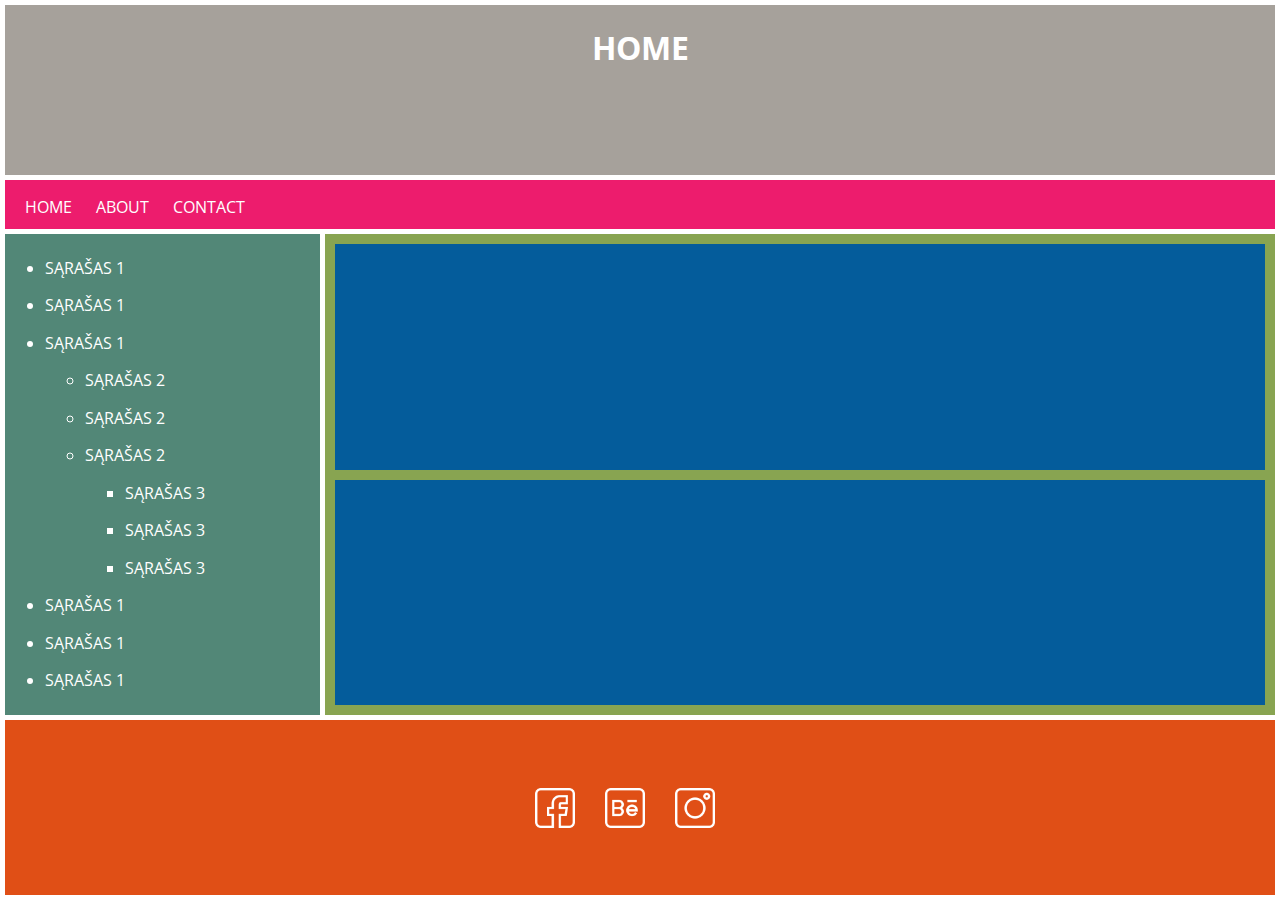
<file: index.html>
<!DOCTYPE html>
<html lang="en">

<head>
    <meta charset="UTF-8">
    <meta name="viewport" content="width=device-width, initial-scale=1.0">
    <meta http-equiv="X-UA-Compatible" content="ie=edge">
    <link rel="stylesheet" href="css/style.css">
    <link href="https://fonts.googleapis.com/css?family=Open+Sans" rel="stylesheet">
    <title>HTML5, SĄRAŠAI, DOKUMENTŲ STRUKTŪRA</title>
</head>

<body>
    <header>
        <h1>HOME</h1>
    </header>

    <nav>

        <ul>
            <li>
                <script src="js/scripts.js"></script>HOME</li>
            <li><a href="html/about.html">ABOUT</a></li>
            <li><a href="html/contact.html">CONTACT</a></li>
        </ul>

    </nav>

    <aside>

        <ul>
            <li>SĄRAŠAS 1</li>
            <li>SĄRAŠAS 1</li>
            <li>SĄRAŠAS 1</li>
            <ul class="a">
                <li>SĄRAŠAS 2</li>
                <li>SĄRAŠAS 2</li>
                <li>SĄRAŠAS 2</li>
                <ul class="b">
                    <li>SĄRAŠAS 3</li>
                    <li>SĄRAŠAS 3</li>
                    <li>SĄRAŠAS 3</li>
                </ul>
            </ul>
            <li>SĄRAŠAS 1</li>
            <li>SĄRAŠAS 1</li>
            <li>SĄRAŠAS 1</li>
        </ul>

    </aside>

    <section>
        <article>

        </article>

        <article>

        </article>

    </section>

    <footer>

        <img src="img/facebook.png" alt="facebook">
        <img src="img/behance.png" alt="behance">
        <img src="img/instagram.png" alt="instagram">

    </footer>

</body>

</html>
</file>
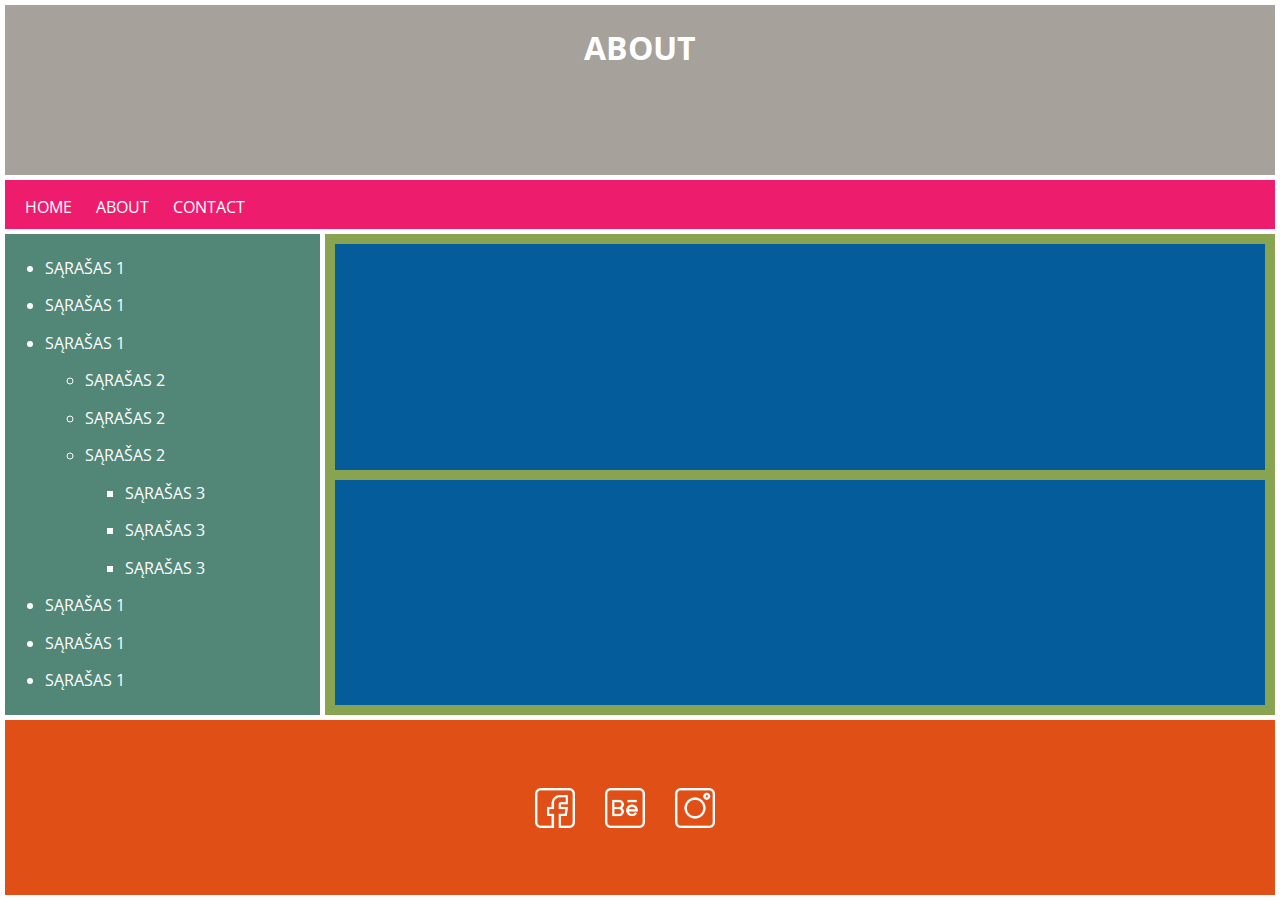
<file: html/about.html>
<!DOCTYPE html>
<html lang="en">

<head>
    <meta charset="UTF-8">
    <meta name="viewport" content="width=device-width, initial-scale=1.0">
    <meta http-equiv="X-UA-Compatible" content="ie=edge">
    <link rel="stylesheet" href="../css/style.css">
    <link href="https://fonts.googleapis.com/css?family=Open+Sans" rel="stylesheet">
    <title>HTML5, SĄRAŠAI, DOKUMENTŲ STRUKTŪRA</title>

</head>

<body>
    <header>
        <h1>ABOUT</h1>
    </header>

    <nav>

        <ul>
            <li><a href="../index.html">HOME</a></li>
            <li><a href="about.html">ABOUT</a></li>
            <li><a href="contact.html">CONTACT</a></li>
        </ul>

    </nav>

    <aside>

        <ul>
            <li>SĄRAŠAS 1</li>
            <li>SĄRAŠAS 1</li>
            <li>SĄRAŠAS 1</li>
            <ul class="a">
                <li>SĄRAŠAS 2</li>
                <li>SĄRAŠAS 2</li>
                <li>SĄRAŠAS 2</li>
                <ul class="b">
                    <li>SĄRAŠAS 3</li>
                    <li>SĄRAŠAS 3</li>
                    <li>SĄRAŠAS 3</li>
                </ul>
            </ul>
            <li>SĄRAŠAS 1</li>
            <li>SĄRAŠAS 1</li>
            <li>SĄRAŠAS 1</li>
        </ul>

    </aside>

    <section>
        <article>

        </article>

        <article>

        </article>

    </section>

    <footer>

        <img src="../img/facebook.png" alt="facebook">
        <img src="../img/behance.png" alt="behance">
        <img src="../img/instagram.png" alt="instagram">

    </footer>

</body>

</html>
</file>
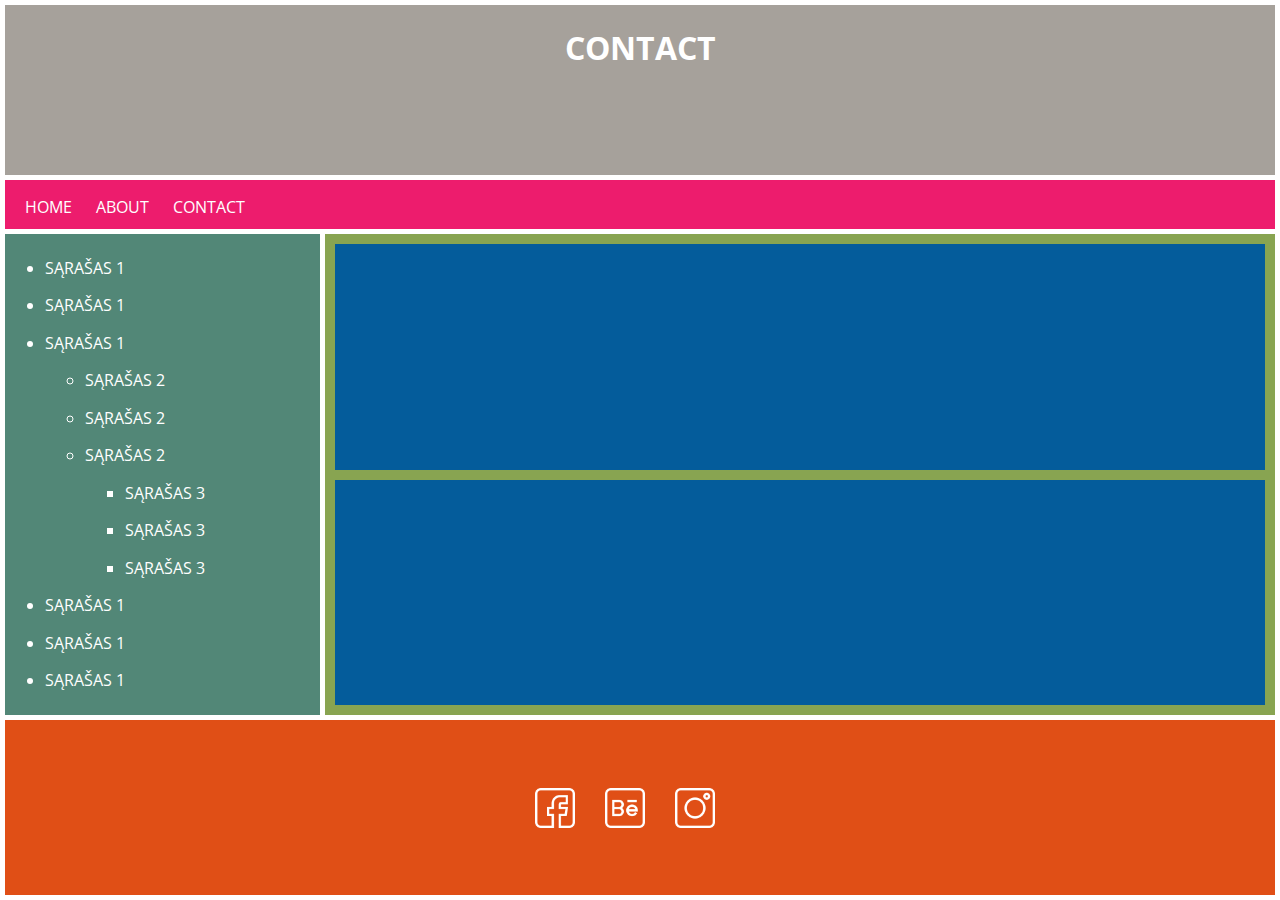
<file: html/contact.html>
<!DOCTYPE html>
<html lang="en">

<head>
    <meta charset="UTF-8">
    <meta name="viewport" content="width=device-width, initial-scale=1.0">
    <meta http-equiv="X-UA-Compatible" content="ie=edge">
    <link rel="stylesheet" href="../css/style.css">
    <link href="https://fonts.googleapis.com/css?family=Open+Sans" rel="stylesheet">
    <title>HTML5, SĄRAŠAI, DOKUMENTŲ STRUKTŪRA</title>

</head>

<body>

    <header>
        <h1>CONTACT</h1>
    </header>

    <nav>

        <ul>
            <li><a href="../index.html">HOME</a></li>
            <li><a href="about.html">ABOUT</a></li>
            <li><a href="contact.html">CONTACT</a></li>
        </ul>

    </nav>

    <aside>

        <ul>
            <li>SĄRAŠAS 1</li>
            <li>SĄRAŠAS 1</li>
            <li>SĄRAŠAS 1</li>
            <ul class="a">
                <li>SĄRAŠAS 2</li>
                <li>SĄRAŠAS 2</li>
                <li>SĄRAŠAS 2</li>
                <ul class="b">
                    <li>SĄRAŠAS 3</li>
                    <li>SĄRAŠAS 3</li>
                    <li>SĄRAŠAS 3</li>
                </ul>
            </ul>
            <li>SĄRAŠAS 1</li>
            <li>SĄRAŠAS 1</li>
            <li>SĄRAŠAS 1</li>
        </ul>

    </aside>

    <section>
        <article>

        </article>

        <article>

        </article>

    </section>

    <footer>

        <img src="../img/facebook.png" alt="facebook">
        <img src="../img/behance.png" alt="behance">
        <img src="../img/instagram.png" alt="instagram">

    </footer>

</body>

</html>
</file>
<file: css/style.css>
body {
  font-family: 'Open Sans', sans-serif;
  display: flex;
  flex-wrap: wrap;
  margin: 0;
  padding: 0;
}

header {
  width: calc(100% - 5px);
  height: calc(20vh - 10px);
  background-color:#a6a19b;
  margin: 5px
}

h1 {
  font-size: 55mpx;
  color: #fff;
  text-align: center;
}

nav {
  width: calc(100% - 5px);
  height: calc(6vh - 5px);
  background-color: #ed1c6d;
  margin: 0 5px 5px 5px;
}

nav ul {
  padding-left: 20px;
  list-style-type: none;
  margin: 0;
}

nav ul.a {
  display: inline;
  padding-right: 20px;
  color: #fff;
  line-height: 6vh;
  text-transform: uppercase;
  list-style-type: circle;
}

nav ul.b {
  display: inline;
  padding-right: 20px;
  color: #fff;
  line-height: 6vh;
  text-transform: uppercase;
  list-style-type: square;
}

nav li {
  display: inline;
  padding-right: 20px;
  color: #fff;
  line-height: 6vh;
  text-transform: uppercase;
}

a {
  text-decoration: none;
  color: #fff;
}

aside {
  background-color: #528777;
  width: calc(25% - 5px);
  height: calc(54vh - 5px);
  margin: 0 5px 5px 5px;
  display: flex;
  align-items: center;
}

aside li {
  color: #fff;
  text-transform: uppercase;
  line-height: calc(50vh / 12);
}

section {
  background-color: #88a451;
  width: calc(75% - 10px);
  height: calc(54vh - 5px);
  margin: 0 5px 5px 0;
  padding: 10px;
  box-sizing: border-box;
}

article {
  background-color: #045c9b;
  width: 100%;
  height: calc(50% - 5px);
}

article:nth-child(2){
  margin-top: 10px;
}

footer {
  width: calc(100% - 5px);
  background-color: #e04f16;
  height: calc(20vh - 5px);
  margin: 0 5px 5px 5px;
  display: flex;
  justify-content: center;
  align-items: center;
}

footer img {
  width: 40px;
  margin-right: 30px;
}
</file>
